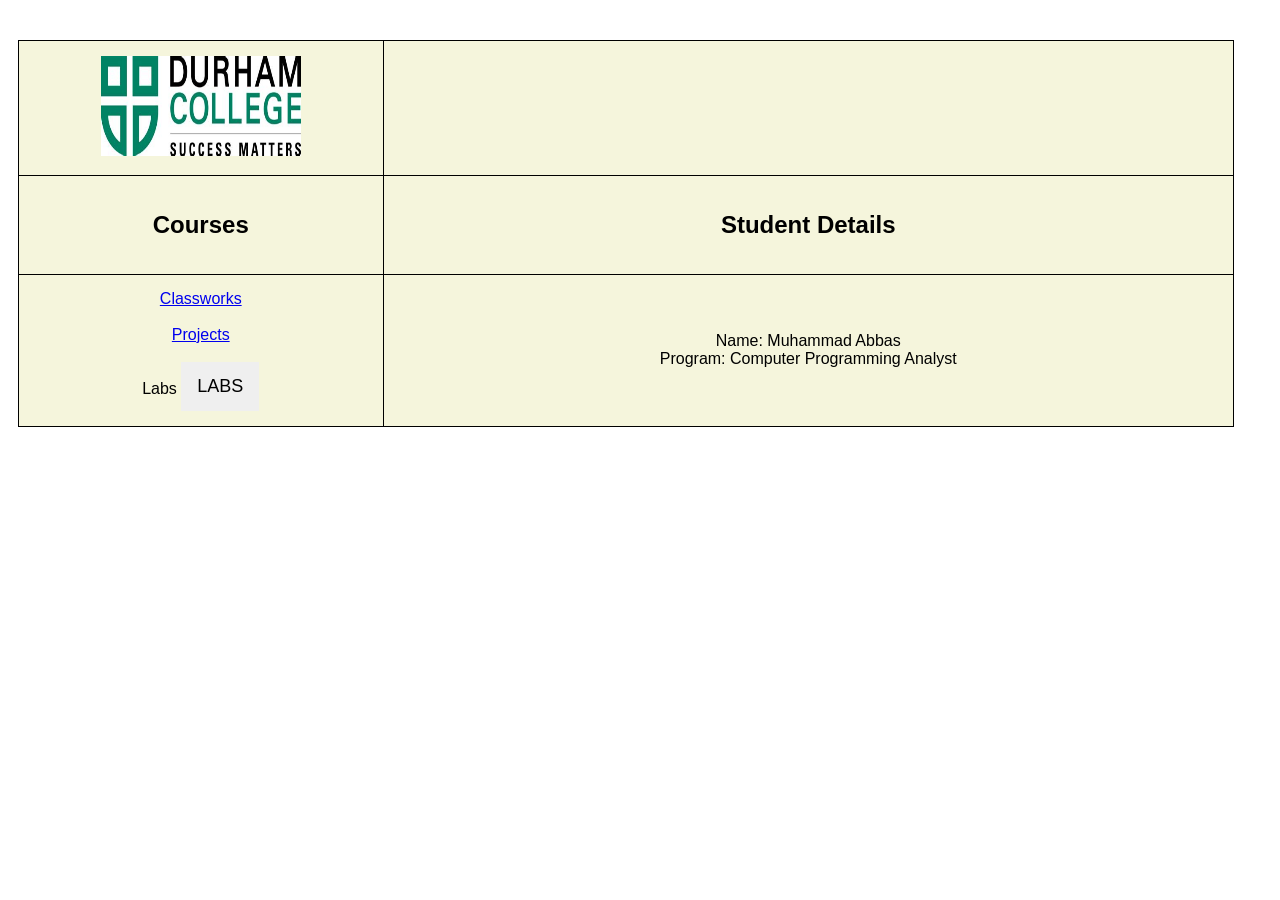
<file: index.html>
<!DOCTYPE html>
<html lang="en">
<head>
    <meta charset="UTF-8">
    <meta name="viewport" content="width=device-width, initial-scale=1.0">
    <link rel="stylesheet" type="text/css" href="styleSheet.css">
    <title>MobileDevelopment</title>
</head>

    <!-- <img src="logo.jpg" alt="Durham college Logo" height="100" width="200"> -->
    <table style="width: 100%">
        <tr style="width: 100%">
            <td><img src="logo.jpg" alt="Durham college Logo" height="100" width="200"></td>
            <!-- <td style="width: 70%"></td> -->
        </tr>
        <tr>
            <td style="width: 30%"><h2>Courses</h2></td>
            <td style="width: 70%"><h2>Student Details</h2></td>
        </tr>
        <tr>
            <td>
                <a href="lab1.php" target="blank">Classworks</a>
                  <br>
                  <br>
                <a href="lab5.php">Projects</a>
                <br>
                  <br>
                <label>Labs</label>
                    <div class="menu">
                        <div class="btn">
                           <div class="dropdown">
                              <button class="dropbtn">LABS</button>
                              <div class="dropdown-content">
                                 <a href="Lab1/Lab1Report.docx">LAB 1</a>
                                 <a href="Lab2/Lab2_Part2.docx">LAB 2</a>
                                 <a href="#">LAB 3</a> 
                                 <a href="#">LAB 4</a>
                              </div>
                           </div>
                        </div>
                        <br>
                
                  <br>
            </td>
            <td>
                Name:       Muhammad Abbas <br>
                Program:    Computer Programming Analyst<br>
            </td>
        </tr>


    </table>
    
</body>
</html>
</file>
<file: styleSheet.css>
/*
The layout for the rest of this css is a modified version from:
http://www.maxdesign.com.au/articles/process/

Students are encouraged to read this article.  Great explanation of some sound design concepts with attractive examples provided.

You can cut and paste this at the bottom of your existing css file, and when used in conjunction with the css_layout.html file you unzipped, can wrap your pages into this site.
*/

table, th, td {
		background-color: beige;
		border: 1px solid black;
		border-collapse:collapse;
    		padding: 15px;
    		margin: 10px;
}

body{
	margin-top: 40px;
	color: #000;
	font-family: sans-serif;
	width: 95%;
	height: 590px;
	text-align: center;
	background-size: cover;
	background-position: center;
	background-size: 1280px 650px;
}

.menu {
	display: 	inline-block;	
	background: rgba(0, 0, 0, 0.5);
}
.menu .btn{
		
	font-family: sans-serif;
	float: 	left;
}

.dropdown .dropbtn {
  	font-size: 18px;  
  	border: none;
	padding: 14px 16px;
	font-family: inherit;
  	margin: 0;
}

.navbar a:hover, .dropdown:hover .dropbtn {
  background-color: aquamarine;
}

.dropdown-content {
  display: none;
  z-index: 1;
}

.dropdown-content a {
  float: none;
  color: black;
  padding: 12px 16px;
  text-decoration: none;
  display: block;
  text-align: left;
}

.dropdown-content a:hover {
  background-color: #ddd;
}

.dropdown:hover .dropdown-content {
  display: block;
}
</file>
<file: Lab2/Lab2/styleSheet.css>
/*
The layout for the rest of this css is a modified version from:
http://www.maxdesign.com.au/articles/process/

Students are encouraged to read this article.  Great explanation of some sound design concepts with attractive examples provided.

You can cut and paste this at the bottom of your existing css file, and when used in conjunction with the css_layout.html file you unzipped, can wrap your pages into this site.
*/

table, th, td {
		background-color: beige;
		border: 1px solid black;
		border-collapse:collapse;
    		padding: 15px;
    		margin: 10px;
}

body{
	margin-top: 40px;
	color: #000;
	font-family: sans-serif;
	width: 95%;
	height: 590px;
	text-align: center;
	background-size: cover;
	background-position: center;
	background-size: 1280px 650px;
}

.menu {
	display: 	inline-block;	
	background: rgba(0, 0, 0, 0.5);
}
.menu .btn{
		
	font-family: sans-serif;
	float: 	left;
}

.dropdown .dropbtn {
  	font-size: 18px;  
  	border: none;
	padding: 14px 16px;
	font-family: inherit;
  	margin: 0;
}

.navbar a:hover, .dropdown:hover .dropbtn {
  background-color: aquamarine;
}

.dropdown-content {
  display: none;
  z-index: 1;
}

.dropdown-content a {
  float: none;
  color: black;
  padding: 12px 16px;
  text-decoration: none;
  display: block;
  text-align: left;
}

.dropdown-content a:hover {
  background-color: #ddd;
}

.dropdown:hover .dropdown-content {
  display: block;
}
</file>
